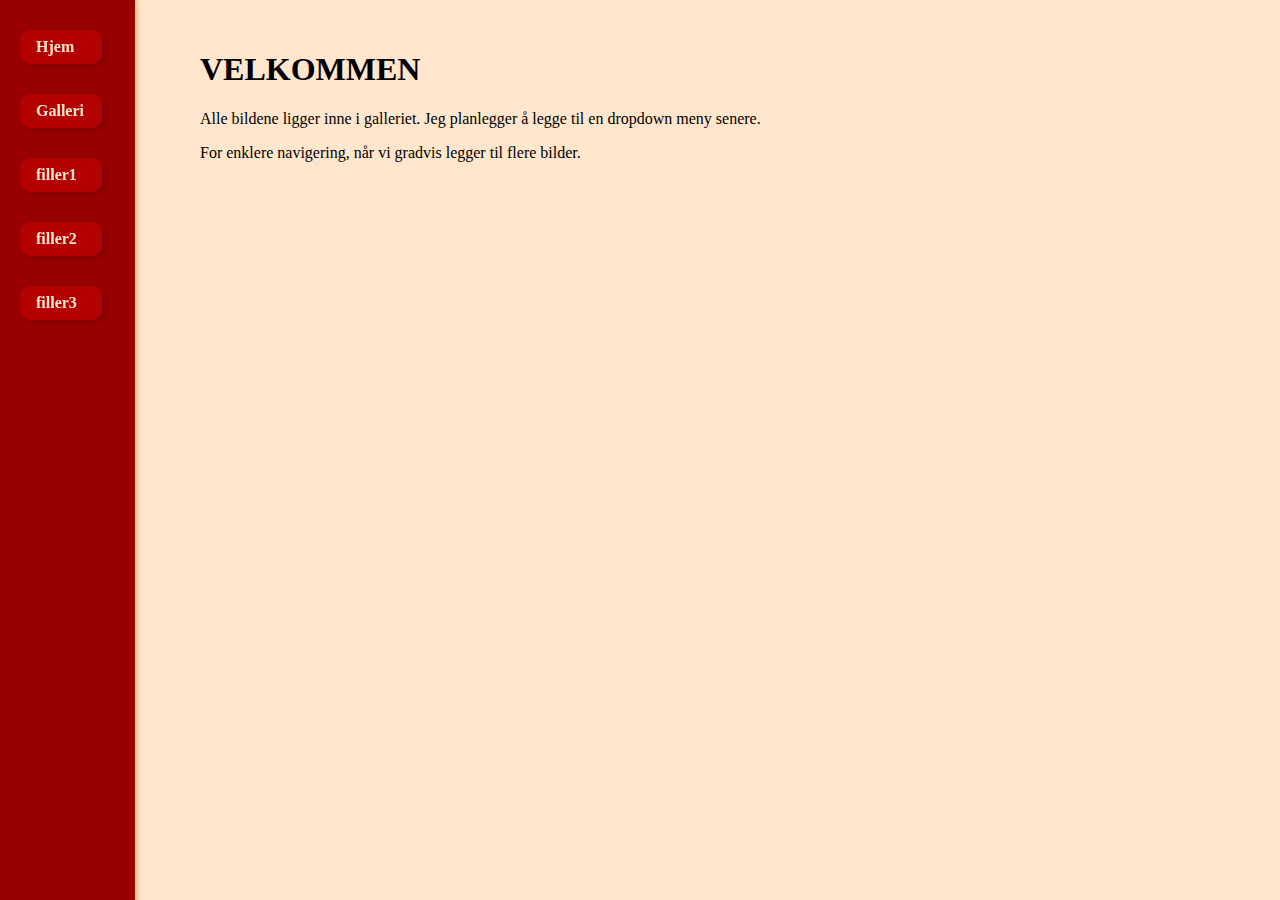
<file: index.html>
<html>
    <head>
        <meta charset='UTF-8'>
        <link rel="stylesheet" href="css/styles.css">
        <title>NAVIGATION TEST</title>
    </head>
    <body>
       <div class='navbar'>
         <nav>
            <ul>
                <li><a href="">Hjem</a></li>
                <li><a href="html/gall.html">Galleri</a></li>
                <li><a href="">filler1</a></li>
                <li><a href="">filler2</a></li>
                <li><a href="">filler3</a></li>
            </ul>
        </nav>
      </div>
      <div class="texbox">
          <h1>VELKOMMEN</h1>
          <p>Alle bildene ligger inne i galleriet. Jeg planlegger å legge til en dropdown meny senere. </p>
          <p>For enklere navigering, når vi gradvis legger til flere bilder.</p>
      </div>
    </body>
</html>
</file>
<file: css/styles.css>
body{
  background: #ffe6cc;
    margin: 0;
}
nav li a{
  display: block;
  text-decoration: none;
  font-weight: bold;
  color:#ffe6cc;
  background: #b30000;
  width: 50;
  padding: 8px 16px;
  margin-bottom: 30;
  margin-left: 20;
  border-radius: 10px;
  box-shadow: 3px 2px 4px #800000;

}

nav ul{
  position: fixed;
  list-style-type: none;
  margin: 0;
  padding: 0;
}

.navbar{
  position: fixed;
  padding-top: 30;
  background: #990000;
  width: 135;
  height: 100%;
  box-shadow: 4px 0px 4px  #ffcc99 ;
}

.texbox {
  padding: 30 50 40 200;
}

.bildar {
  padding: 30 50 40 200;
}

img {
  width: 960;
  height: 540;
  margin-bottom: 33;
  box-shadow: 3px 4px 4px #ffcc99;
}
</file>
